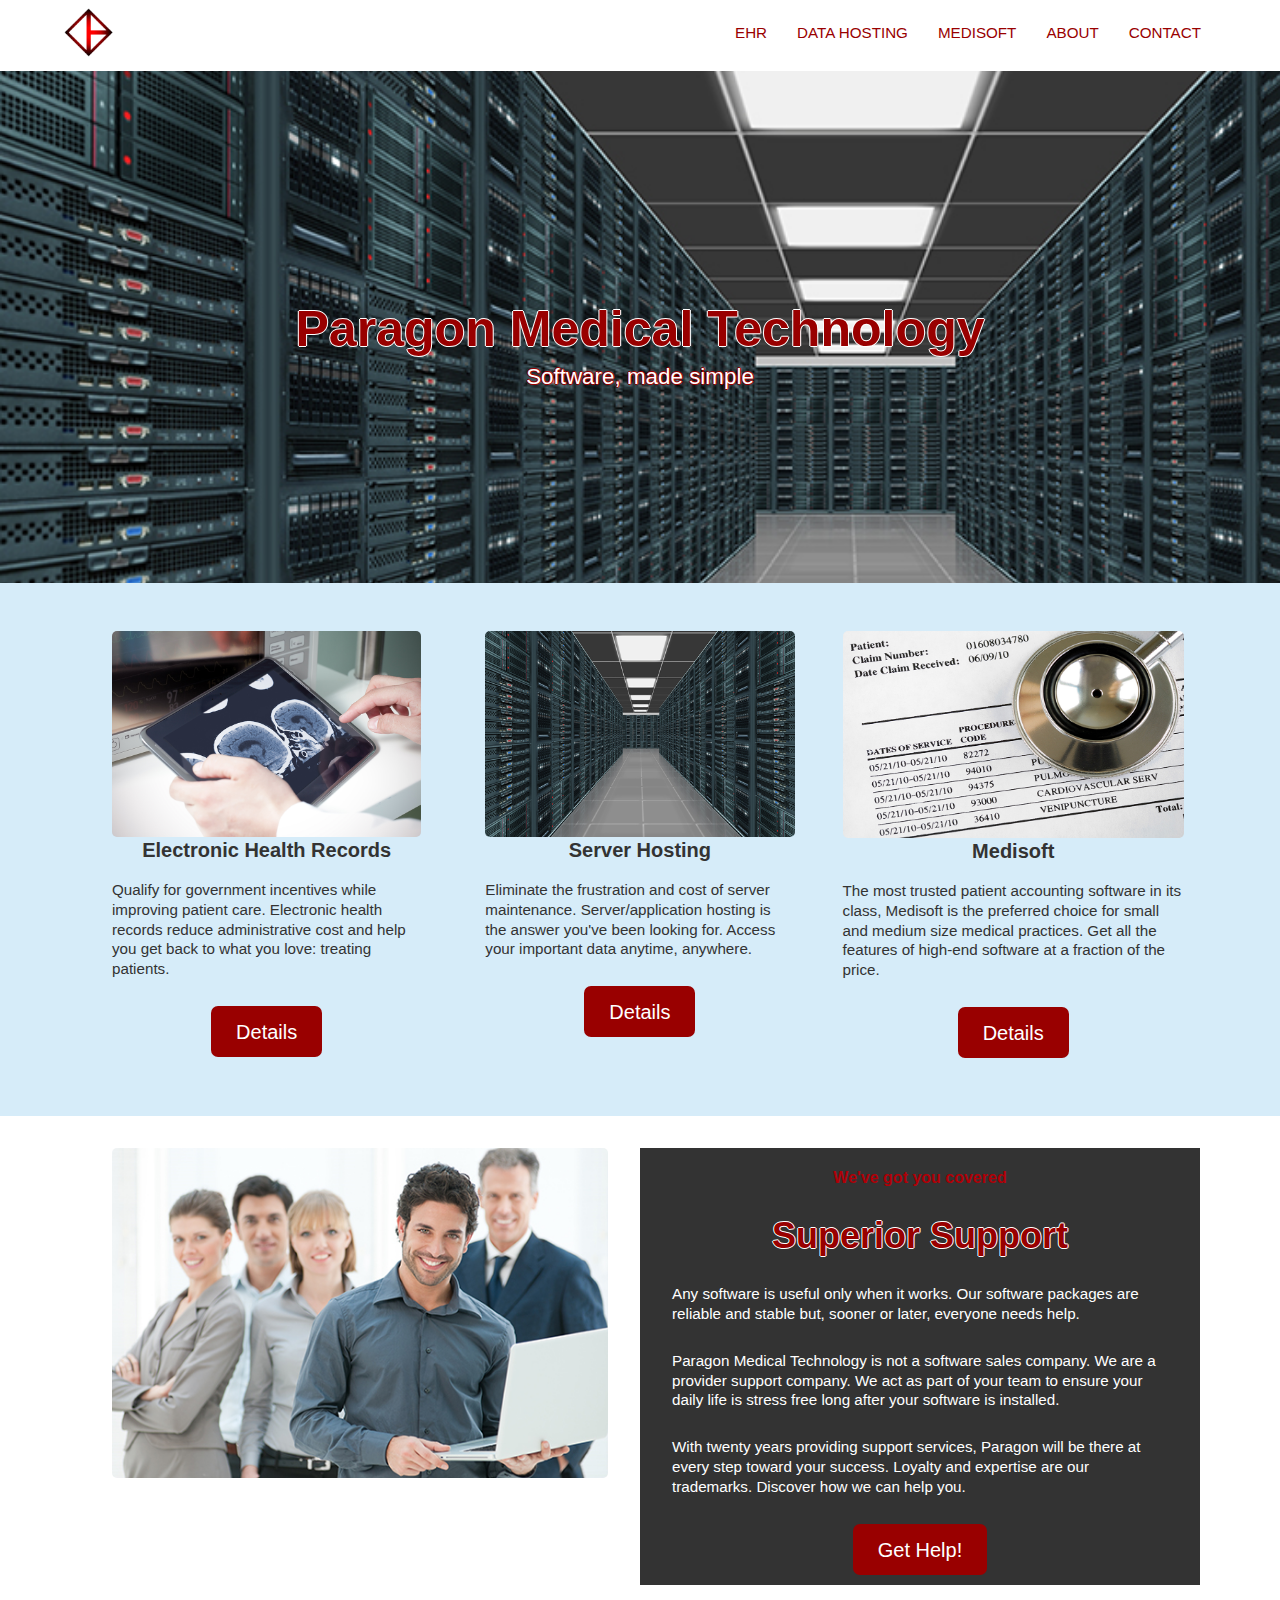
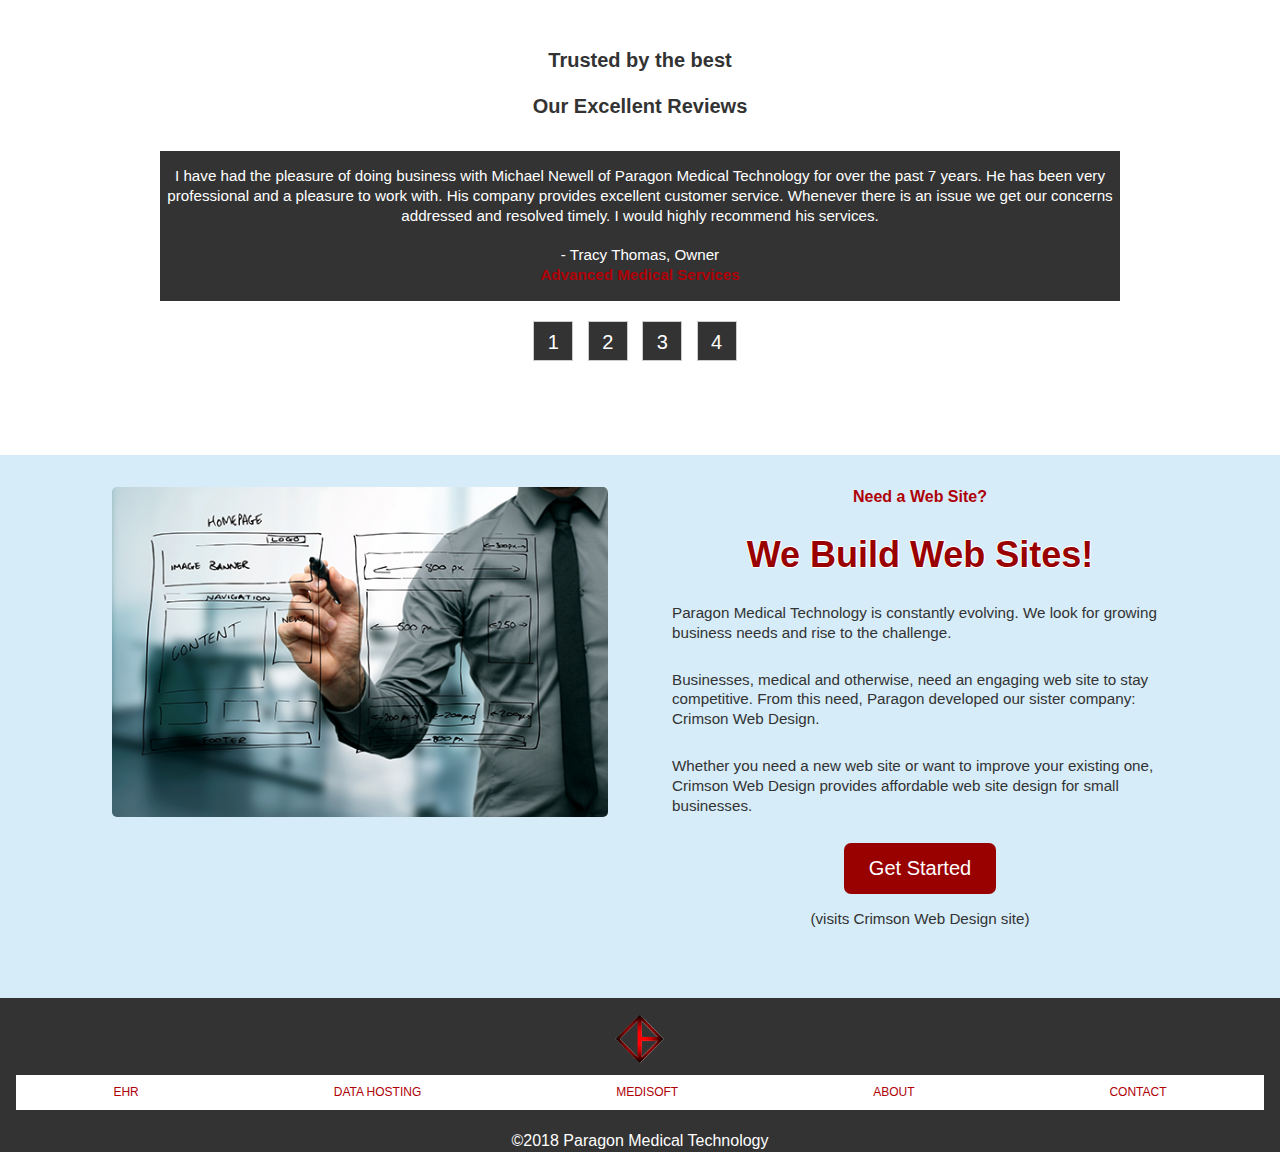
<file: index.html>
<!DOCTYPE html>
<html>
<head>
    <title>Paragon Medical Technology</title>
    <link rel="stylesheet" href="css/flexbox.css">
    <link rel="stylesheet" href="css/main.css">
    <link rel="shortcut icon" type="image/x-icon" href="img/paragon-favicon.png" />
    </head>
    
    
<body>
    <header class="header">
        <a href="index.html"><img class="logo" src="img/paragon-logo.gif" alt="logo of Paragon Medical Technology"></a>
		<ul class="main-nav">
			<li><a href="ehr.html">EHR</a></li>
			<li><a href="data-hosting.html">Data Hosting</a></li>
			<li><a href="medisoft.html">Medisoft</a></li>
            <li><a href="about.html">About</a></li>
            <li><a href="contact.html">Contact</a></li>
		</ul>
	</header>   

	<div class="index-jumbotron">
		<h1 class="company-name">Paragon Medical Technology</h1>
		<span class="tagline">Software, made simple</span>
	</div>
	
    
    <div class="background-row">		
		<div class="primary column">
            <img class="column-img" src="img/index-ehr-sc.jpg" alt="doctor examining electronic patient chart">
			<h2>Electronic Health Records</h2>
            <p>Qualify for government incentives while improving patient care. Electronic health records reduce administrative cost and help you get back to what you love: treating patients.</p>
            <div class="button-align"><a class="button" href="ehr.html">Details</a></div>
		</div><!--/end of primary column-->
		
		<div class="secondary column">
            <img class="column-img" src="img/index-hosting-sc.jpg" alt="data server banks with security">
			<h2>Server Hosting</h2>
            <p>Eliminate the frustration and cost of server maintenance. Server/application hosting is the answer you've been looking for. Access your important data anytime, anywhere.</p>
            <div class="button-align"><a class="button" href="data-hosting.html">Details</a></div>
        </div><!--/end of secondary column-->
		
		<div class="tertiary column">
            <img class="column-img" src="img/index-medisoft-sca.jpg" alt="record of patient charges to be billed">
			<h2>Medisoft</h2>
            <p>The most trusted patient accounting software in its class, Medisoft is the preferred choice for small and medium size medical practices. Get all the features of high-end software at a fraction of the price.</p>
            <div class="button-align"><a class="button" href="medisoft.html">Details</a></div>
        </div><!--/end of tertiary column-->
    </div><!--/end of feature row-->


    <div class="support-row">		
        <div class="primary two-column">
            <img class="support-img" src="img/index-support-sc.jpg" alt="support team ready to help">
        </div><!--/end of primary support column-->

        <div class="secondary two-column support-bg">
            <h4 class="support-hook">We've got you covered</h4>
            <h1 class="support-text">Superior Support</h1>
            <div class="copy">
            <p>Any software is useful only when it works. Our software packages are reliable and stable but, sooner or later, everyone needs help.</p>
            <p>Paragon Medical Technology is not a software sales company. We are a provider support company. We act as part of your team to ensure your daily life is stress free long after your software is installed.</p>
            <p>With twenty years providing support services, Paragon will be there at every step toward your success. Loyalty and expertise are our trademarks. Discover how we can help you.</p>
            </div><!--/end of copy-->
            <div class="button-align"><a class="button" href="contact.html">Get Help!</a></div>
        </div><!--/end of secondary support column-->
    </div><!--/end of support row-->

    <div class="review-row">
            <h3>Trusted by the best</h3>
            <h2>Our Excellent Reviews</h2> 
                <!--begin javascript slider-->
                <div id="slider">
                        <div id="slider-wrapper">
                            <div class="slide">
                                <p class="testimony">I have had the pleasure of doing business with Michael Newell of Paragon Medical Technology for over the past 7 years. He has been very professional and a pleasure to work with. His company provides excellent customer service. Whenever there is an issue we get our concerns addressed and resolved timely. I would highly recommend his services.<br><br> - Tracy Thomas, Owner</p><h4 class="client-tag">Advanced Medical Services</h4>
                            </div>
                            <div class="slide">
                                <p class="testimony">I have been a client of Paragon for 6 years now. I have known Michael Newell for more than 15 years, he has been an invaluable and professional asset to my business. I would highly recommend his services to anyone who is looking for top of the line and up to date information and support.<br><br> - Kathy Welch, Owner</p><h4 class="client-tag">Genesis Billing & Solutions</h4>
                            </div>
                            <div class="slide">
                                <p class="testimony">We have worked with Michael for the past ten years.  Michael always answers our many questions and diligently seeks to help us navigate the best programs for our office.  There is never any wait time for his help and he teaches us how to use and make the programs work for us.<br><br> - Martha Mason, Insurance Specialist</p><h4 class="client-tag">Total Life Counseling</h4>
                            </div>
                            <div class="slide">
                                <p class="testimony">I have worked with Michael for over 20 years. I have recommended him to many customers and he always goes above and beyond what you expect to help get issues resolved.  Michael is very professional. He is also prompt with getting back to you.  Even though I know he has many clients he always makes you feel like your issue is his primary concern.   You won't be disappointed with his professional services.<br><br> - Dianna Pack, Co-Owner</p><h4 class="client-tag">WV Billing Specialists</h4>
                            </div>
                        </div>
                        <div id="slider-nav">
                            <a href="#" review-slide="0">1</a>
                            <a href="#" review-slide="1">2</a>
                            <a href="#" review-slide="2">3</a>
                            <a href="#" review-slide="3">4</a>
                        </div>
                </div><!--/end of javascript slider-->
    </div><!--/end of review row-->

    <div class="design-row">		
        <div class="primary two-column">
            <img class="support-img" src="img/index-web-design-sc.jpg" alt="web designer laying out web page">
        </div><!--/end of primary design column-->

        <div class="secondary two-column">
            <h4>Need a Web Site?</h4>
            <h1 class="design-text">We Build Web Sites!</h1>
            <div class="copy">
            <p>Paragon Medical Technology is constantly evolving. We look for growing business needs and rise to the challenge.</p>
            <p>Businesses, medical and otherwise, need an engaging web site to stay competitive. From this need, Paragon developed our sister company: Crimson Web Design.</p>
            <p>Whether you need a new web site or want to improve your existing one, Crimson Web Design provides affordable web site design for small businesses.</p>
            </div><!--/end of copy-->
            <div class="button-align"><a class="button" href="https://crimsonwebdesign.com/">Get Started</a>
                <p>(visits Crimson Web Design site)</p></div>
        </div><!--/end of secondary design column-->
    </div><!--/end of design row-->

    


	<footer class="footer">
            <a href="index.html"><img class="logo" src="img/paragon-logo.gif" alt="logo of Paragon Medical Technology"></a>
            <ul class="footer-nav">
                <li><a href="ehr.html">EHR</a></li>
                <li><a href="data-hosting.html">Data Hosting</a></li>
                <li><a href="medisoft.html">Medisoft</a></li>
                <li><a href="about.html">About</a></li>
                <li><a href="contact.html">Contact</a></li>
            </ul>
            <br>
		<span>&copy;2018 Paragon Medical Technology</span>
    </footer>
<script src="js/reviewSlider.js"></script>	
</body>
</html>
</file>
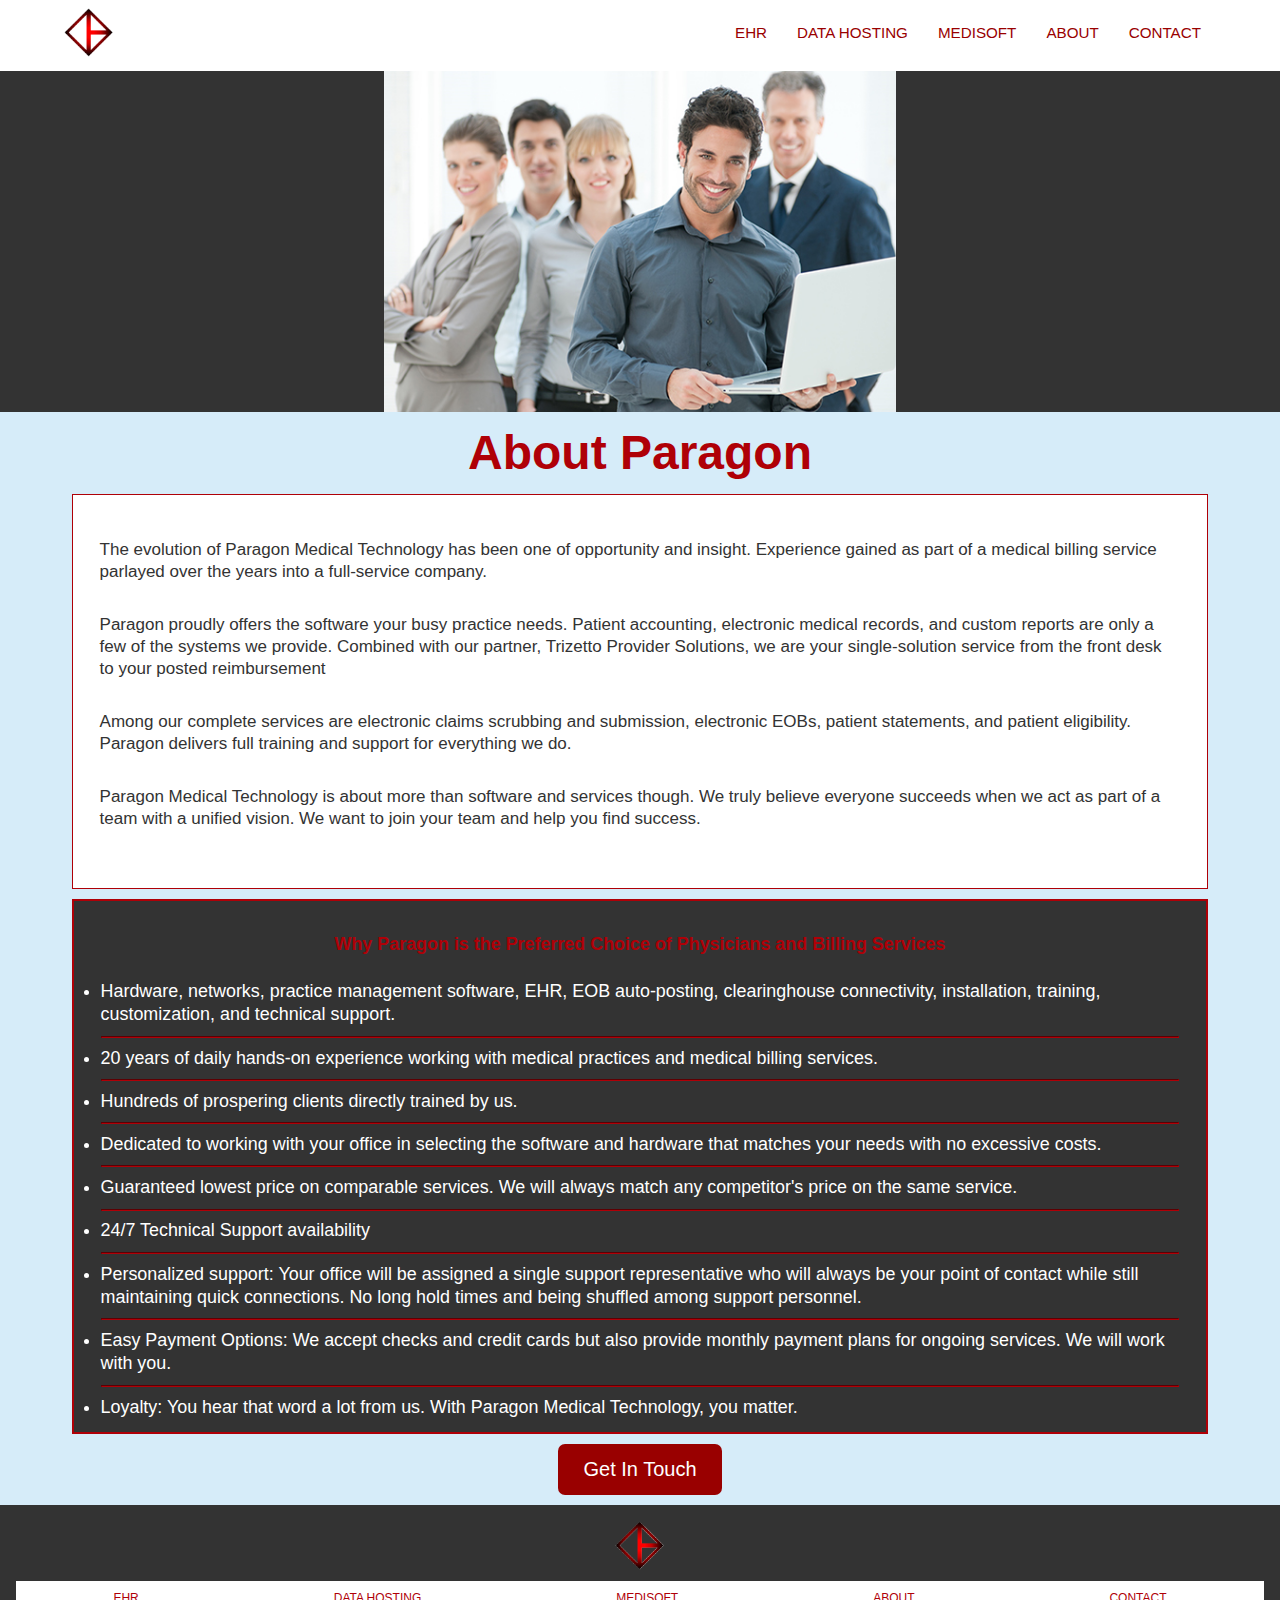
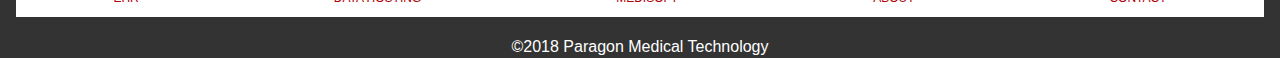
<file: about.html>
<!DOCTYPE html>
<html>
<head>
    <title>Paragon Medical Technology</title>
    <link rel="stylesheet" href="css/flexbox.css">
    <link rel="stylesheet" href="css/main.css">
    <link rel="shortcut icon" type="image/x-icon" href="img/paragon-favicon.png" />
	</head>
<body>
	
	<header class="header">
        <a href="index.html"><img class="logo" src="img/paragon-logo.gif" alt="logo of Paragon Medical Technology"></a>
		<ul class="main-nav">
			<li><a href="ehr.html">EHR</a></li>
			<li><a href="data-hosting.html">Data Hosting</a></li>
			<li><a href="medisoft.html">Medisoft</a></li>
            <li><a href="about.html">About</a></li>
            <li><a href="contact.html">Contact</a></li>
		</ul>
	</header>   

	<div class="subPageMain">
			<div class="page-img-bg">
		<img class="page-img" src="img/page-about.jpg" alt="support team ready to help">
			</div><!--/end of page-img-bg div-->
				<h2 class="subPageTitle">About Paragon</h2>
				<div class="subPageText">
				<p>The evolution of Paragon Medical Technology has been one of opportunity and insight. Experience gained as part of a medical billing service parlayed over the years into a full-service company.</p>
				<p>Paragon proudly offers the software your busy practice needs. Patient accounting, electronic medical records, and custom reports are only a few of the systems we provide. Combined with our partner, Trizetto Provider Solutions, we are your single-solution service from the front desk to your posted reimbursement</p>
				<p>Among our complete services are electronic claims scrubbing and submission, electronic EOBs, patient statements, and patient eligibility. Paragon delivers full training and support for everything we do.</p>
				<p>Paragon Medical Technology is about more than software and services though. We truly believe everyone succeeds when we act as part of a team with a unified vision. We want to join your team and help you find success.</p>
				</div><!--/end of subPageText-->
				<div class="subPageBenefits">
				<h4 class="support-hook">Why Paragon is the Preferred Choice of Physicians and Billing Services</h4>
				<ul style="list-style-type:circle"></ul>
				<li>Hardware, networks, practice management software, EHR, EOB auto-posting, clearinghouse connectivity, installation, training, customization, and technical support.</li>
				<hr>
				<li>20 years of daily hands-on experience working with medical practices and medical billing services.</li>
				<hr>
				<li>Hundreds of prospering clients directly trained by us.</li>
				<hr>
				<li>Dedicated to working with your office in selecting the software and hardware that matches your needs with no excessive costs.</li>
				<hr>
				<li>Guaranteed lowest price on comparable services. We will always match any competitor's price on the same service.</li>
				<hr>
				<li>24/7 Technical Support availability</li>
				<hr>
				<li>Personalized support: Your office will be assigned a single support representative who will always be your point of contact while still maintaining quick connections. No long hold times and being shuffled among support personnel.</li>
				<hr>
				<li>Easy Payment Options: We accept checks and credit cards but also provide monthly payment plans for ongoing services. We will work with you.</li>
				<hr>
				<li>Loyalty: You hear that word a lot from us. With Paragon Medical Technology, you matter.</li>
				</ul>
				</div>
				<div class="button-align"><a class="button" href="contact.html">Get In Touch</a></div>
		</div><!--/end of subPageBenefits-->
	
		<footer class="footer">
				<a href="index.html"><img class="logo" src="img/paragon-logo.gif" alt="logo of Paragon Medical Technology"></a>
				<ul class="footer-nav">
					<li><a href="ehr.html">EHR</a></li>
					<li><a href="data-hosting.html">Data Hosting</a></li>
					<li><a href="medisoft.html">Medisoft</a></li>
					<li><a href="about.html">About</a></li>
					<li><a href="contact.html">Contact</a></li>
				</ul>
				<br>
			<span>&copy;2018 Paragon Medical Technology</span>
		</footer>
</body>
</html>
</file>
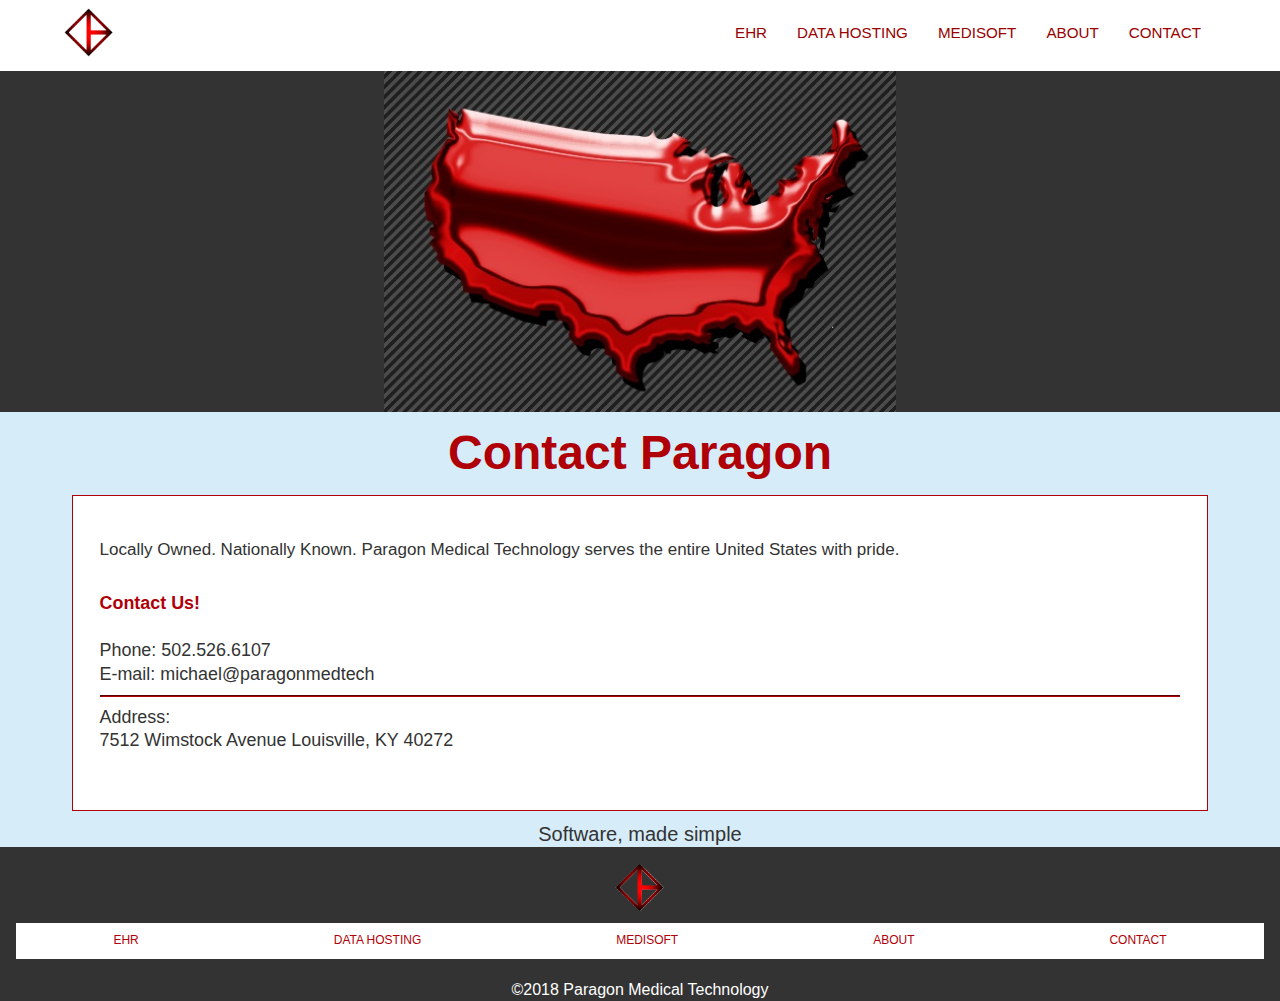
<file: contact.html>
<!DOCTYPE html>
<html>
<head>
    <title>Paragon Medical Technology</title>
    <link rel="stylesheet" href="css/flexbox.css">
    <link rel="stylesheet" href="css/main.css">
    <link rel="shortcut icon" type="image/x-icon" href="img/paragon-favicon.png" />
	</head>
<body>
	
	<header class="header">
        <a href="index.html"><img class="logo" src="img/paragon-logo.gif" alt="logo of Paragon Medical Technology"></a>
		<ul class="main-nav">
			<li><a href="ehr.html">EHR</a></li>
			<li><a href="data-hosting.html">Data Hosting</a></li>
			<li><a href="medisoft.html">Medisoft</a></li>
            <li><a href="about.html">About</a></li>
            <li><a href="contact.html">Contact</a></li>
		</ul>
	</header>  

	<div class="subPageMain">
			<div class="page-img-bg">
		<img class="page-img" src="img/page-contact.jpg" alt="United States coverage">
			</div><!--/end of page-img-bg div-->
				<h2 class="subPageTitle">Contact Paragon</h2>
				<div class="subPageText">
				<p>	Locally Owned. Nationally Known.
					Paragon Medical Technology serves the entire United States with pride.
					<h4>Contact Us!</h4>
					Phone: 502.526.6107
					<br>
					E-mail: <a class="email" href="mailto:michael@paragonmedtech.com">michael@paragonmedtech</a>
					<br>
					<hr>
					Address:<br>
					7512 Wimstock Avenue
					Louisville, KY 40272
					</p>
				</div>
				<div class="contact-tagline">Software, made simple</div>
		</div><!--/end of subPageMain-->

	
		<footer class="footer">
				<a href="index.html"><img class="logo" src="img/paragon-logo.gif" alt="logo of Paragon Medical Technology"></a>
				<ul class="footer-nav">
					<li><a href="ehr.html">EHR</a></li>
					<li><a href="data-hosting.html">Data Hosting</a></li>
					<li><a href="medisoft.html">Medisoft</a></li>
					<li><a href="about.html">About</a></li>
					<li><a href="contact.html">Contact</a></li>
				</ul>
				<br>
			<span>&copy;2018 Paragon Medical Technology</span>
		</footer>
</body>
</html>
</file>
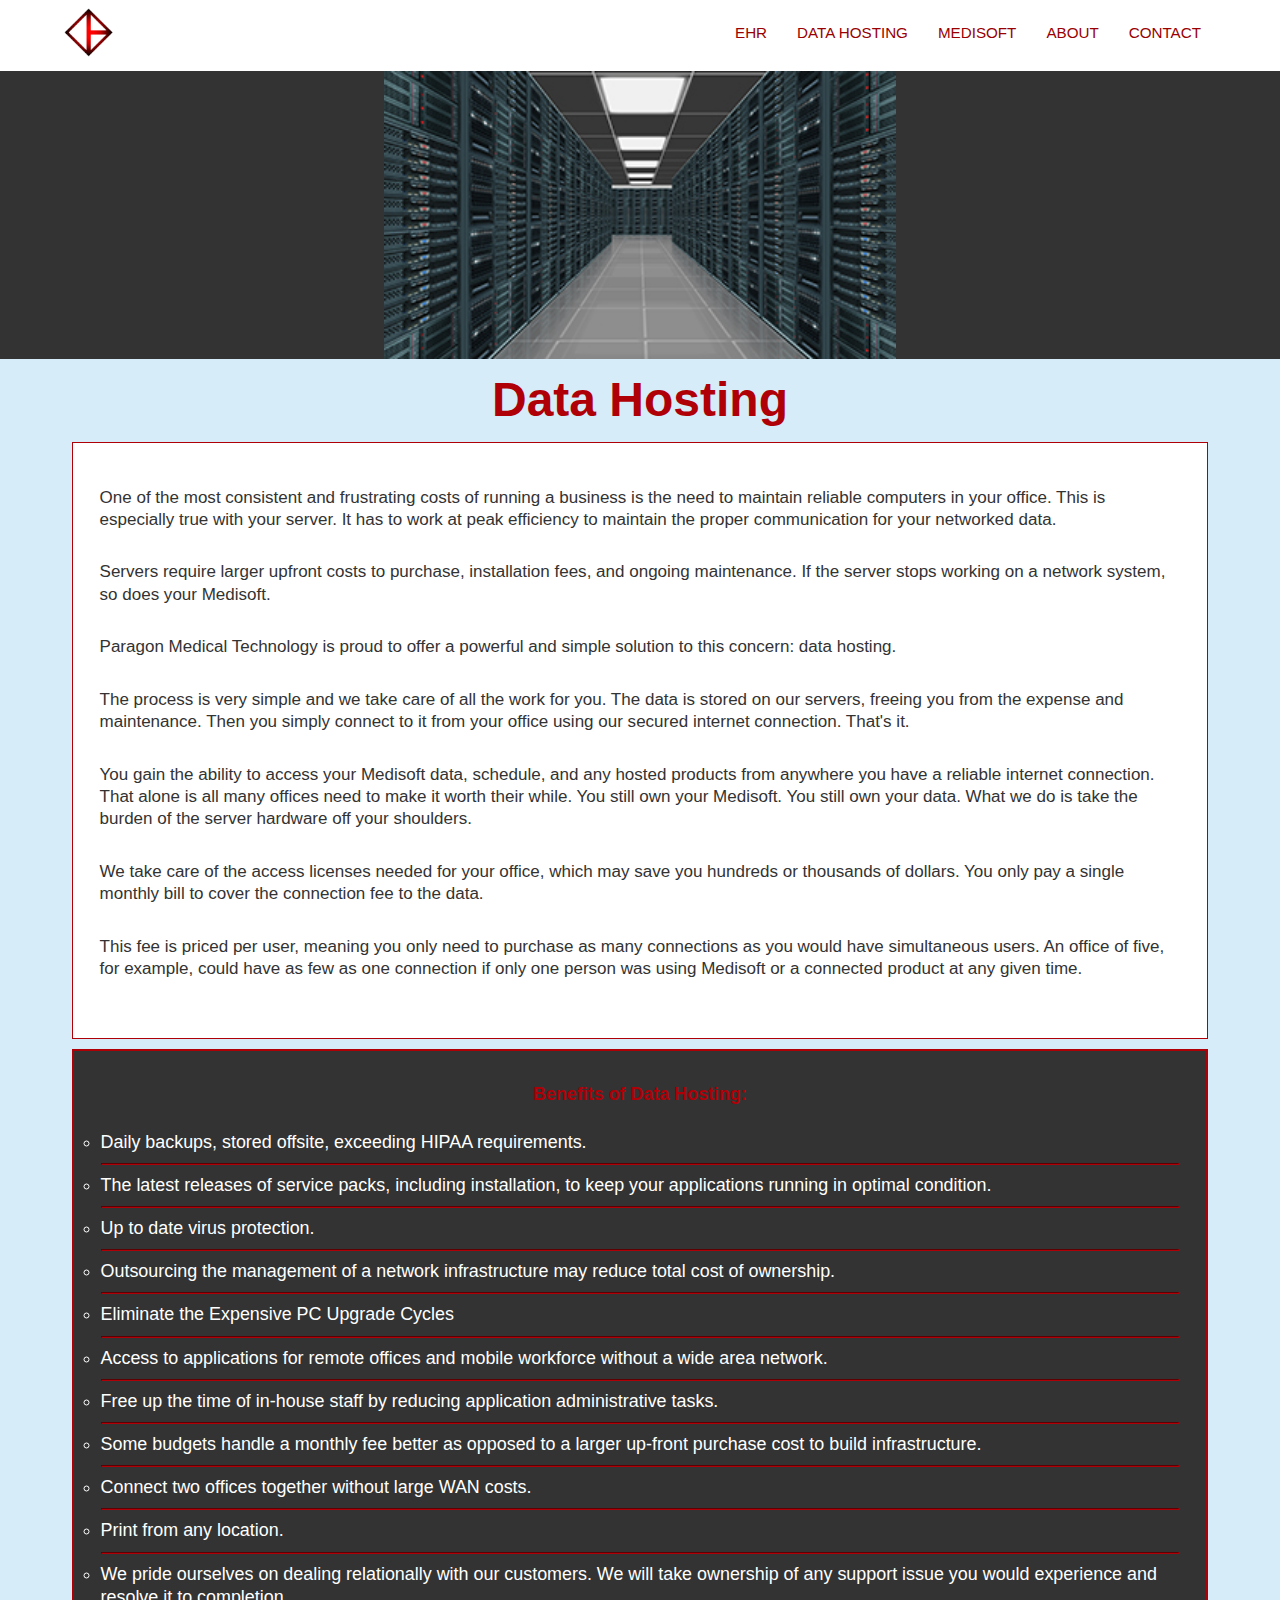
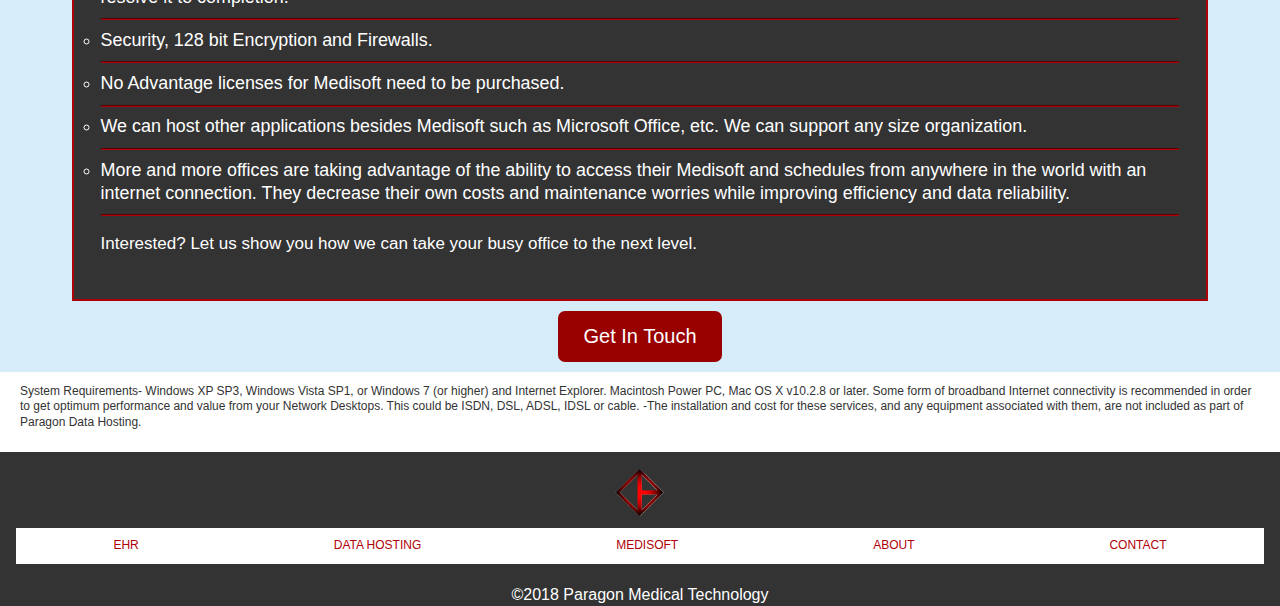
<file: data-hosting.html>
<!DOCTYPE html>
<html>
<head>
    <title>Paragon Medical Technology</title>
    <link rel="stylesheet" href="css/flexbox.css">
    <link rel="stylesheet" href="css/main.css">
    <link rel="shortcut icon" type="image/x-icon" href="img/paragon-favicon.png" />
	</head>
<body>
	
	<header class="header">
        <a href="index.html"><img class="logo" src="img/paragon-logo.gif" alt="logo of Paragon Medical Technology"></a>
		<ul class="main-nav">
			<li><a href="ehr.html">EHR</a></li>
			<li><a href="data-hosting.html">Data Hosting</a></li>
			<li><a href="medisoft.html">Medisoft</a></li>
            <li><a href="about.html">About</a></li>
            <li><a href="contact.html">Contact</a></li>
		</ul>
	</header>   

	<div class="subPageMain">
			<div class="page-img-bg">
		<img class="page-img" src="img/page-data-hosting.jpg" alt="data server banks">
			</div><!--/end of page-img-bg div-->
				<h2 class="subPageTitle">Data Hosting</h2>
				<div class="subPageText">
					<p>One of the most consistent and frustrating costs of running a business is the need to maintain reliable computers in your office. This is especially true with your server. It has to work at peak efficiency to maintain the proper communication for your networked data.</p>

					<p>Servers require larger upfront costs to purchase, installation fees, and ongoing maintenance. If the server stops working on a network system, so does your Medisoft.</p>
					
					<p>Paragon Medical Technology is proud to offer a powerful and simple solution to this concern: data hosting.</p>
					
					<p>The process is very simple and we take care of all the work for you. The data is stored on our servers, freeing you from the expense and maintenance. Then you simply connect to it from your office using our secured internet connection. That's it.</p>
					
					<p>You gain the ability to access your Medisoft data, schedule, and any hosted products from anywhere you have a reliable internet connection. That alone is all many offices need to make it worth their while.
					You still own your Medisoft. You still own your data. What we do is take the burden of the server hardware off your shoulders.</p>
					
					<p>We take care of the access licenses needed for your office, which may save you hundreds or thousands of dollars. You only pay a single monthly bill to cover the connection fee to the data.</p>
					
					<p>This fee is priced per user, meaning you only need to purchase as many connections as you would have simultaneous users. An office of five, for example, could have as few as one connection if only one person was using Medisoft or a connected product at any given time.</p>
					</div><!--/end of subPageText-->
					
					<div class="subPageBenefits">
					<h4 class="support-hook">Benefits of Data Hosting:</h4>
					
					<ul style="list-style-type:circle">
					<li>Daily backups, stored offsite, exceeding HIPAA requirements.</li>
					<hr>
					<li>The latest releases of service packs, including installation, to keep your applications running in optimal condition.</li>
					<hr>
					<li>Up to date virus protection.</li>
					<hr>
					<li>Outsourcing the management of a network infrastructure may reduce total cost of ownership.</li>
					<hr>
					<li>Eliminate the Expensive PC Upgrade Cycles</li>
					<hr>
					<li>Access to applications for remote offices and mobile workforce without a wide area network.</li>
					<hr>
					<li>Free up the time of in-house staff by reducing application administrative tasks.</li>
					<hr>
					<li>Some budgets handle a monthly fee better as opposed to a larger up-front purchase cost to build infrastructure.</li>
					<hr>
					<li>Connect two offices together without large WAN costs.</li>
					<hr>
					<li>Print from any location.</li>
					<hr>
					<li>We pride ourselves on dealing relationally with our customers. We will take ownership of any support issue you would experience and resolve it to completion.</li>
					<hr>
					<li>Security, 128 bit Encryption and Firewalls.</li>
					<hr>
					<li>No Advantage licenses for Medisoft need to be purchased.</li>
					<hr>
					<li>We can host other applications besides Medisoft such as Microsoft Office, etc. We can support any size organization.</li>
					<hr>
					<li>More and more offices are taking advantage of the ability to access their Medisoft and schedules from anywhere in the world with an internet connection. They decrease their own costs and maintenance worries while improving efficiency and data reliability.</li>
					<hr>
					<p>Interested? Let us show you how we can take your busy office to the next level.</p>
					</ul>
				</div>
				<div class="button-align"><a class="button" href="contact.html">Get In Touch</a></div>
		</div><!--/end of subPageMain-->

		<p class="sysReq">System Requirements- 
					Windows XP SP3, Windows Vista SP1, or Windows 7 (or higher) and Internet Explorer.
					Macintosh Power PC, Mac OS X v10.2.8 or later.
					Some form of broadband Internet connectivity is recommended in order to get optimum performance and value from your Network Desktops. This could be ISDN, DSL, ADSL, IDSL or cable.
					-The installation and cost for these services, and any equipment associated with them, are not included as part of Paragon Data Hosting.</p>
	
	<footer class="footer">
		<a href="index.html"><img class="logo" src="img/paragon-logo.gif" alt="logo of Paragon Medical Technology"></a>
		<ul class="footer-nav">
			<li><a href="ehr.html">EHR</a></li>
			<li><a href="data-hosting.html">Data Hosting</a></li>
			<li><a href="medisoft.html">Medisoft</a></li>
			<li><a href="about.html">About</a></li>
			<li><a href="contact.html">Contact</a></li>
		</ul>
		<br>
		<span>&copy;2018 Paragon Medical Technology</span>
	</footer>
</body>
</html>
</file>
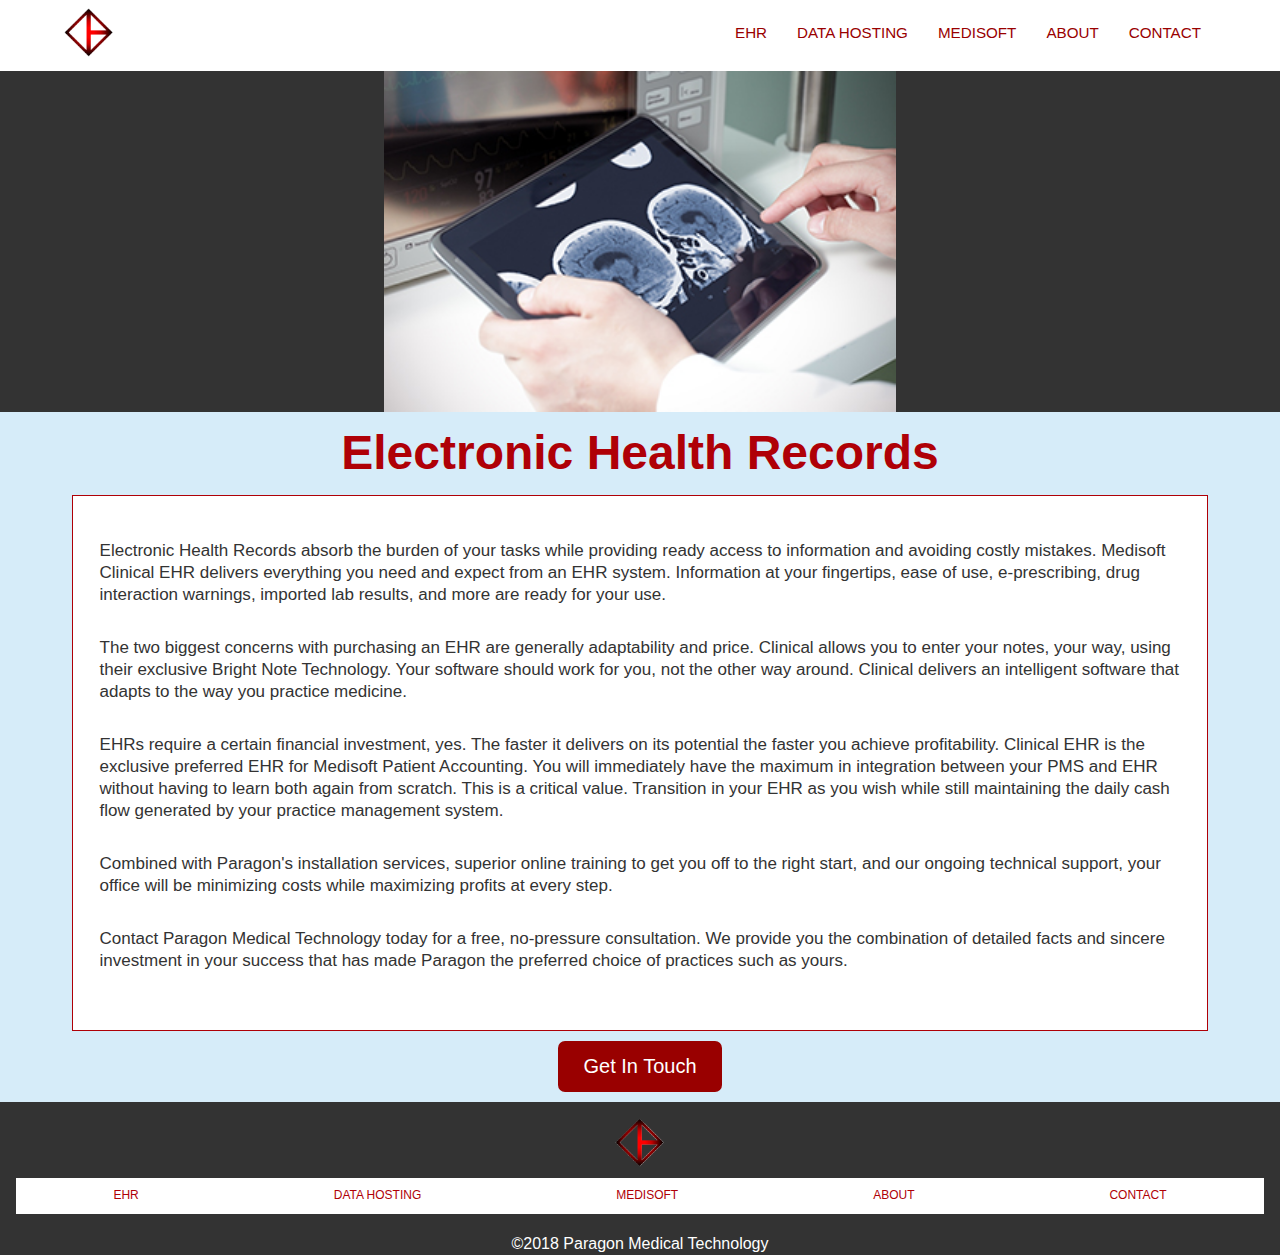
<file: ehr.html>
<!DOCTYPE html>
<html>
<head>
    <title>Paragon Medical Technology</title>
    <link rel="stylesheet" href="css/flexbox.css">
    <link rel="stylesheet" href="css/main.css">
    <link rel="shortcut icon" type="image/x-icon" href="img/paragon-favicon.png" />
	</head>
<body>
	
	<header class="header">
        <a href="index.html"><img class="logo" src="img/paragon-logo.gif" alt="logo of Paragon Medical Technology"></a>
		<ul class="main-nav">
			<li><a href="ehr.html">EHR</a></li>
			<li><a href="data-hosting.html">Data Hosting</a></li>
			<li><a href="medisoft.html">Medisoft</a></li>
            <li><a href="about.html">About</a></li>
            <li><a href="contact.html">Contact</a></li>
		</ul>
	</header>   

	<div class="subPageMain">
		<div class="page-img-bg">
	<img class="page-img" src="img/page-ehr.jpg" alt="doctor examining electronic patient chart">
		</div><!--/end of page-img-bg div-->
			<h2 class="subPageTitle">Electronic Health Records</h2>
			<div class="subPageText">
            <p>Electronic Health Records absorb the burden of your tasks while providing ready access to information and avoiding costly mistakes. Medisoft Clinical EHR delivers everything you need and expect from an EHR system. Information at your fingertips, ease of use, e-prescribing, drug interaction warnings, imported lab results, and more are ready for your use. <br>

				<p>The two biggest concerns with purchasing an EHR are generally adaptability and price. Clinical allows you to enter your notes, your way, using their exclusive Bright Note Technology. Your software should work for you, not the other way around. Clinical delivers an intelligent software that adapts to the way you practice medicine.</p>
				
				<p>EHRs require a certain financial investment, yes. The faster it delivers on its potential the faster you achieve profitability. Clinical EHR is the exclusive preferred EHR for Medisoft Patient Accounting. You will immediately have the maximum in integration between your PMS and EHR without having to learn both again from scratch. This is a critical value. Transition in your EHR as you wish while still maintaining the daily cash flow generated by your practice management system.</p>
				
				<p>Combined with Paragon's installation services, superior online training to get you off to the right start, and our ongoing technical support, your office will be minimizing costs while maximizing profits at every step.</p> 
				
				<p>Contact Paragon Medical Technology today for a free, no-pressure consultation. We provide you the combination of detailed facts and sincere investment in your success that has made Paragon the preferred choice of practices such as yours.</p>
			</div>
			<div class="button-align"><a class="button" href="contact.html">Get In Touch</a></div>
	</div><!--/end of subPageMain-->
	
	
	<footer class="footer">
            <a href="index.html"><img class="logo" src="img/paragon-logo.gif" alt="logo of Paragon Medical Technology"></a>
            <ul class="footer-nav">
                <li><a href="ehr.html">EHR</a></li>
                <li><a href="data-hosting.html">Data Hosting</a></li>
                <li><a href="medisoft.html">Medisoft</a></li>
                <li><a href="about.html">About</a></li>
                <li><a href="contact.html">Contact</a></li>
            </ul>
            <br>
		<span>&copy;2018 Paragon Medical Technology</span>
	</footer>
</body>
</html>
</file>
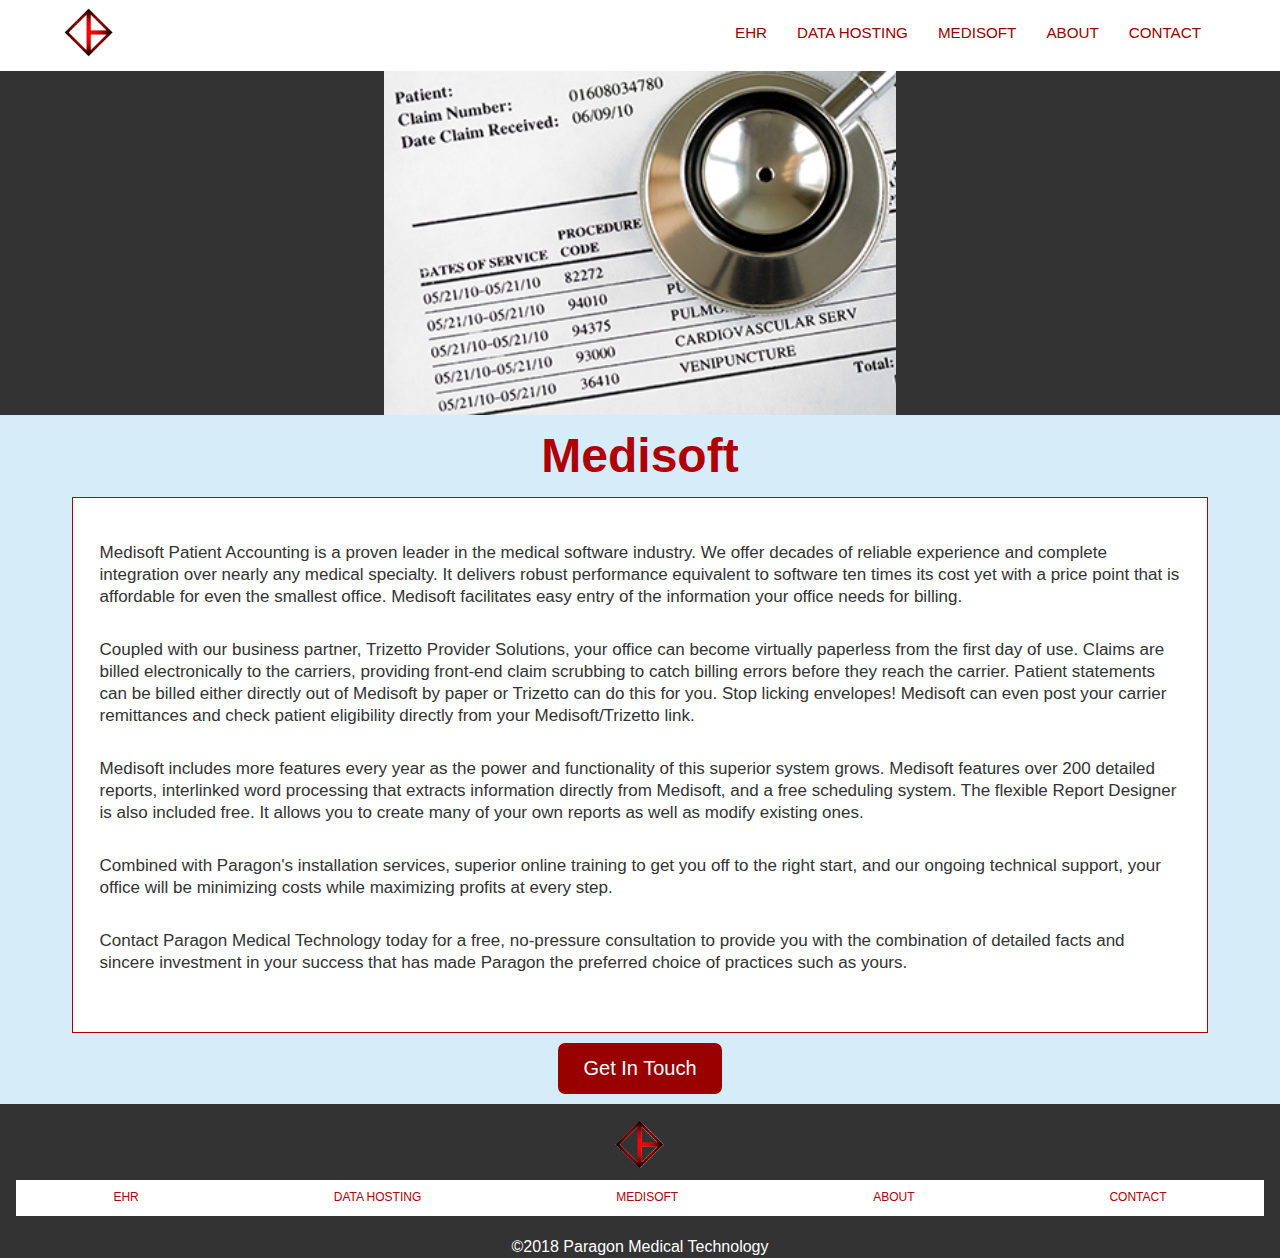
<file: medisoft.html>
<!DOCTYPE html>
<html>
<head>
    <title>Paragon Medical Technology</title>
    <link rel="stylesheet" href="css/flexbox.css">
    <link rel="stylesheet" href="css/main.css">
    <link rel="shortcut icon" type="image/x-icon" href="img/paragon-favicon.png" />
	</head>
<body>
	
	<header class="header">
		<a href="index.html"><img class="logo" src="img/paragon-logo.gif" alt="logo of Paragon Medical Technology"></a>
		<ul class="main-nav">
			<li><a href="ehr.html">EHR</a></li>
			<li><a href="data-hosting.html">Data Hosting</a></li>
			<li><a href="medisoft.html">Medisoft</a></li>
            <li><a href="about.html">About</a></li>
            <li><a href="contact.html">Contact</a></li>
		</ul>
	</header> 
	
	<div class="subPageMain">
			<div class="page-img-bg">
		<img class="page-img" src="img/page-medisoft.jpg" alt="record of patient charges to be billed">
			</div><!--/end of page-img-bg div-->
				<h2 class="subPageTitle">Medisoft</h2>
				<div class="subPageText">
				<p>Medisoft Patient Accounting is a proven leader in the medical software industry. We offer decades of reliable experience and complete integration over nearly any medical specialty. It delivers robust performance equivalent to software ten times its cost yet with a price point that is affordable for even the smallest office. Medisoft facilitates easy entry of the information your office needs for billing.</p>
					
					<p>Coupled with our business partner, Trizetto Provider Solutions, your office can become virtually paperless from the first day of use. Claims are billed electronically to the carriers, providing front-end claim scrubbing to catch billing errors before they reach the carrier. Patient statements can be billed either directly out of Medisoft by paper or Trizetto can do this for you. Stop licking envelopes! Medisoft can even post your carrier remittances and check patient eligibility directly from your Medisoft/Trizetto link.</p>
					
					<p>Medisoft includes more features every year as the power and functionality of this superior system grows. Medisoft features over 200 detailed reports, interlinked word processing that extracts information directly from Medisoft, and a free scheduling system. The flexible Report Designer is also included free. It allows you to create many of your own reports as well as modify existing ones.</p> 
					
					<p>Combined with Paragon's installation services, superior online training to get you off to the right start, and our ongoing technical support, your office will be minimizing costs while maximizing profits at every step.</p> 
					
					<p>Contact Paragon Medical Technology today for a free, no-pressure consultation to provide you with the combination of detailed facts and sincere investment in your success that has made Paragon the preferred choice of practices such as yours.</p>
				</div>
				<div class="button-align"><a class="button" href="contact.html">Get In Touch</a></div>
		</div><!--/end of subPageMain-->

	
	
		<footer class="footer">
				<a href="index.html"><img class="logo" src="img/paragon-logo.gif" alt="logo of Paragon Medical Technology"></a>
				<ul class="footer-nav">
					<li><a href="ehr.html">EHR</a></li>
					<li><a href="data-hosting.html">Data Hosting</a></li>
					<li><a href="medisoft.html">Medisoft</a></li>
					<li><a href="about.html">About</a></li>
					<li><a href="contact.html">Contact</a></li>
				</ul>
				<br>
			<span>&copy;2018 Paragon Medical Technology</span>
		</footer>
</body>
</html>
</file>
<file: css/flexbox.css>
/* ==================== 
  Media Queries
==================== */

@media (min-width: 240px) {
	.header,
	.main-nav,
    .row,
	.support-row,
	.design-row,
	.background-row,
	.footer-nav{
		display: flex;
	}

	.header,
	.main-nav {
		flex-direction: row;
		justify-content: space-between;
	}

	.column {
		flex-wrap: wrap;
	}

    .row, 
	.support-row,
	.design-row,
	.background-row{
		flex-wrap: wrap;
	}

    .button {
        display: inline-flex;
		margin-top: auto;
        align-items: center;
		justify-content: center;
	}

	.footer-nav {
		flex-direction: row;
		justify-content: space-around;
	}

}

@media (min-width: 1025px) {

	.header,
	.main-nav {
		flex-direction: row;
		justify-content: space-between;
	}

	.column {
		flex-wrap: wrap;
	}

	.button {
        display: inline-flex;
		margin-top: auto;
        align-items: center;
		justify-content: center;
	}

	.footer-nav {
		flex-direction: row;
		justify-content: space-around;
	}

}
</file>
<file: css/main.css>
/* ====================
  Base Body & Text Styles
==================== */

* {
	box-sizing: border-box;
}

body {
    font-family: 'Palanquin', sans-serif;
    color: #333;
	line-height: 1.3;
	margin: 0;
}

p {
	font-size: .95em;
	margin-bottom: 1.8em;
}

h2,
h3,
a {
	font-size: 1.25em; /* 24px/16=1.25em */
    color: #333;
    text-align: center;
}

h2,
h3 {
	margin-top: 0;
	padding: 0;
}

.testimony{
	font-size: .95em;
	margin-bottom: 0;
	padding: 0;
}

h4{
	color: #af0007;
	margin-top: 0;
	padding: 0;
}

a {
	text-decoration: none;
}

ul {
    margin: 0;
    padding: 0;
    list-style: none;
  }

.tagline{
	color: #fff;
	text-shadow: -1px 0 #900, 0 1px #900, 1px 0 #900, 0 -1px #900;
}

.support-hook{
	text-align: center;
	padding-top: 20px;
	padding-bottom: 0;
}

.design-text {text-align: center;
	color: #900;
	padding-top: 0;
	text-shadow: -1px 0 #fff, 0 1px #fff, 1px 0 #fff, 0 -1px #fff;
}

img {
	max-width: 100%;
}

.copy{text-align: left;}

/* ==================== 
  Base Layout Styles
==================== */

/* -- Navigation Menu -- */

.main-nav {
	margin-top: 5px;
}

.main-nav a {
    text-align: center;
    text-transform: uppercase;
    color: #900;
	display: block;
	padding: 10px 15px;
}

.main-nav a:hover {
	color: #000;
}

/* -- Row Layout -- */

.header {
	background-color: #fff;
	padding-top: .5em;
	padding-bottom: .5em;
}

.background-row {
	background-color: #d6ecf9;
	text-align: center;
	padding: 2em 5em;
}

.button-align {
	text-align: center;
	padding-bottom: 10px;
	}

.index-jumbotron,
.footer {
    text-align: center
    }

.column {
	text-align: left;
	padding-right: 1em;
	padding-left: 1em;
	padding-bottom: 1em;
	padding-top: 1em;
}

.primary,
.secondary{
	padding-right: 2em;
	padding-left: 2em;
}

.support-row {
	text-align: center;
    background-image: url("../img/support-background-sc.jpg");
	background-size: cover;
	background-repeat: no-repeat;
	background-attachment: fixed;
	color: #fff;  
    padding: 2em 5em;
	margin-top: 0;  
}

.support-bg{
	background-color: #333;
}

.design-row  {
	text-align: center;
	background-color: #d6ecf9;
    color: #333;  
    padding: 2em 5em;
	margin-top: 30px;  
}

.review-row {
    text-align: center;
    padding: 2em 0;
	margin-top: 10px;
}

/* ---- Footer Elements ---- */

.footer {
    background: #333;
    color: #fff;
	padding: 1em;
	padding-bottom: 0px;
	margin-top: 0px;
}

.footer-nav{
	background: #fff;
	color: #af0007;
	margin-top: 5px;
}

.footer-nav a {
    text-align: center;
	text-transform: uppercase;
	font-size: .75em;
    color: #af0007;
	display: block;
	padding: 10px 15px;
}

.footer-nav a:hover {
	color: #000;
}

/* ---- Page Elements ---- */

.logo {
	width: 50px;
}

.index-jumbotron {
	background-image: url("../img/index-jumbotron-sc.jpg");
	background-size: cover;
	background-repeat: no-repeat;
	background-attachment: fixed;
	padding: 12em 5em;
	margin-bottom: 0;
	height: 100%;
}
.company-name {
	color: #900;
	text-shadow: -1px 0 #fff, 0 1px #fff, 1px 0 #fff, 0 -1px #fff;
	margin-bottom: 0;
}
.column-img,
.design-img {
	display: block;
    margin: auto;
	border-radius: 5px;
}

.support-img{
	display: block;
    margin: auto;
    width: 800px;
	border-radius: 5px;
}

.button {
	color: #fff;
	text-align: center;
	padding: .625em 1.25em;
	background: #900;
	border-radius: .35em;
}

.button a:hover {
	color: #fff;
	text-align: center;
	padding: .625em 1.25em;
	background: #333;
	border-radius: .35em;
}

hr {
	border-color: #af0007;
	}

/* ---- Sub-Page Elements ---- */
.subPageMain{
	background-color: #d6ecf9;
	align-content: center;
	margin-top: 0px;
}

.page-img-bg{
	width: 100%;
	background-color: #333;
	margin-bottom: 10px;
}

.page-img{
	display: block;
	margin-left: auto;
    margin-right: auto;
    width: 40%;
}

.subPageTitle{
	font-size: 2em;
    color: #af0007;
	text-align: center;
	margin-bottom: 0;
	padding-bottom: 0;
}

.subPageText{
	font-size: 1.12em;
	background-color: #fff;
	color: #333;
	padding: 1.5em;
	border: 1px solid #af0007;
	margin-top: 10px;
	margin-bottom: 10px;
	margin-left: 4em;
	margin-right: 4em;
}

.subPageBenefits{
	font-size: 1.12em;
	background-color: #333;
	color: #fff;
	padding: .7em 1.5em;
	border: 2px solid #af0007;
	margin-top: 10px;
	margin-bottom: 10px;
	margin-left: 4em;
	margin-right: 4em;
}

.sysReq{
	font-size: .75em;
	padding-left: 20px;
	padding-right: 20px;}

.email{font-size: 1em;}

.contact-tagline {
	text-align: center;
	color: #333;
}

/* ==================== 
 Testimonial Slider
==================== */
#slider {
	margin: 2em auto;
	width: 960px;
	overflow: hidden;
}

#slider-wrapper {
	width: 9999px;
	position: relative;
	background-color: #333;
    color: #fff;
	transition: left 400ms linear;
	padding-bottom: 0;
}

.slide {
	float: left;
	width: 960px;
	height: 100%;
	position: relative;
	margin-bottom: 0;
	padding-bottom: 0;
}

#slider-nav {
	text-align: center;
	margin-top: 0;
	padding-top: 0;
}

#slider-nav a {
	width: 2em;
	height: 2em;
	border: 1px solid #ccc;
	text-align: center;
	text-decoration: none;
	background-color: #333;
    color: #fff;
	display: inline-block;
	line-height: 2;
	margin-right: 0.5em;
	margin-top: 0;
	padding-top: 0;
}

#slider-nav a.current {
	border-color: #af0007;
	color: #af0007;
	margin-top: 0;
	padding-top: 0;
}

/* ==================== 
  Media Queries
==================== */
@media (min-width: 240px) {
	.header,
    .row{
		width: 90%;
		margin: 20px;
	}

	.logo{width: 80px;
	}

	.main-nav a {
		font-size: 1.75em;
	}

	.support-row,
	.two-column{padding-bottom: 20px;}

	.column{width: 100%;}

	.company-name,
	.subPageTitle{
		font-size: 3em;
	}

	.tagline {
		font-size: 2em;
		text-align: center;
	}

	p {
		font-size: 2em;
		margin-bottom: 1.8em;
	}

	h2,
	h3,
	a {
		font-size: 2.5em; /* 40px/16=1.25em */
	}

	h4,
	.support-hook {
		font-size: 1.75em;
	}

	.support-text {text-align: center;
		color: #fff;
		padding-top: 0;
		text-shadow: -1px 0 #900, 0 1px #900, 1px 0 #900, 0 -1px #900;
	}

	.support-text,
	.design-text {
		font-size: 3em;
	}

	.testimony,
	.client-tag{
		font-size: 2em;
	}

	.email{font-size: 2em;}

	.contact-tagline {
		font-size: 2.5em;
	}

	.footer-nav a {
		font-size: 1.75em;
	}

	/* ---- Slider @ 240 ---- */
	#slider-wrapper {
		height: 430px;
		margin-bottom: 10px;
	}
	
@media (min-width: 1025px) {
	.header,
	.row{
		width: 90%;
		margin: auto;
	}

	.logo{width: 50px;}

	.main-nav a {
		font-size: .95em;
	}

	.column{width: 33.33%;}

	.two-column{width: 50%;
		padding-bottom: 0px;
	}

	.company-name{
		font-size: 3.13em;
	}
			
	.tagline {
		font-size: 1.4em;
		text-align: center;
	}

	p {
		font-size: .95em;
		margin-bottom: 1.8em;
	}

	h2,
	h3,
	a {
		font-size: 1.25em; /* 24px/16=1.25em */
	}

	h4,
	.support-hook {
		font-size: 1em;
	}
	
	.support-text,
	.design-text {text-align: center;
		font-size: 2.25em;
		color: #900;
		padding-top: 0;
		text-shadow: -1px 0 #fff, 0 1px #fff, 1px 0 #fff, 0 -1px #fff;
	}

	.testimony,
	.client-tag{
		font-size: .95em;
	}

	.email{font-size: 1em;}

	.contact-tagline {
		font-size: 1.25em;
	}

	.footer-nav a {
		font-size: .75em;
	}

	/* ---- Slider @ 1025 ---- */
	#slider-wrapper {
		height: 150px;
		margin-bottom: 20px;
	}

}
</file>
